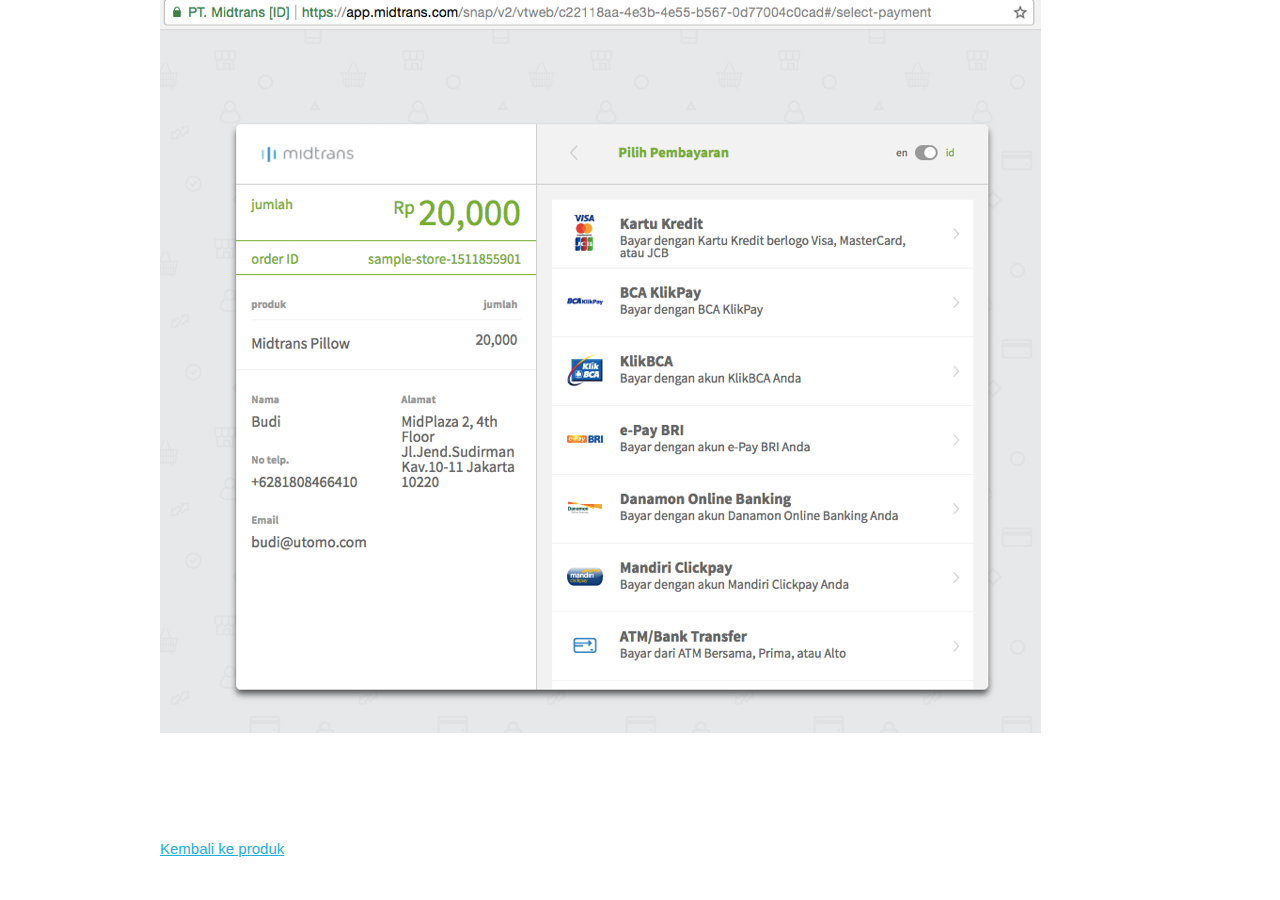
<file: snap-midtrans.html>
<!DOCTYPE html>
<html>
<head>
	<title>Snap Midtrans</title>
	<meta name="viewport" content="width=device-width, initial-scale=1">
	<link rel="stylesheet" type="text/css" href="css/normalize.css">
	<link rel="stylesheet" type="text/css" href="css/skeleton.css">
  	<link rel="stylesheet" type="text/css" href="css/style.css">
	
	<link rel="stylesheet" href="https://use.fontawesome.com/releases/v5.4.1/css/all.css" integrity="sha384-5sAR7xN1Nv6T6+dT2mhtzEpVJvfS3NScPQTrOxhwjIuvcA67KV2R5Jz6kr4abQsz" crossorigin="anonymous">

	<script src="https://cdnjs.cloudflare.com/ajax/libs/jquery/3.1.1/jquery.min.js"></script>

	<style>
		@media(max-width: 550px){
			.container img{
				width: 100%;
			}
		}
	</style>
</head>
<body>
	<div class="container">
		<img src="images/snap-midtrans.png">
		<p><br><br><br></p>
		<a href="index.html">Kembali ke produk</a>
	</div>
</body>
</html>
</file>
<file: css/skeleton.css>
/*
* Skeleton V2.0.4
* Copyright 2014, Dave Gamache
* www.getskeleton.com
* Free to use under the MIT license.
* http://www.opensource.org/licenses/mit-license.php
* 12/29/2014
*/


/* Table of contents
––––––––––––––––––––––––––––––––––––––––––––––––––
- Grid
- Base Styles
- Typography
- Links
- Buttons
- Forms
- Lists
- Code
- Tables
- Spacing
- Utilities
- Clearing
- Media Queries
*/


/* Grid
–––––––––––––––––––––––––––––––––––––––––––––––––– */
.container {
  position: relative;
  width: 100%;
  max-width: 960px;
  margin: 0 auto;
  padding: 0 20px;
  box-sizing: border-box; }
.column,
.columns {
  width: 100%;
  float: left;
  box-sizing: border-box; }

/* For devices larger than 400px */
@media (min-width: 400px) {
  .container {
    width: 85%;
    padding: 0; }
}

/* For devices larger than 550px */
@media (min-width: 550px) {
  .container {
    width: 80%; }
  .column,
  .columns {
    margin-left: 4%; }
  .column:first-child,
  .columns:first-child {
    margin-left: 0; }

  .one.column,
  .one.columns                    { width: 4.66666666667%; }
  .two.columns                    { width: 13.3333333333%; }
  .three.columns                  { width: 22%;            }
  .four.columns                   { width: 30.6666666667%; }
  .five.columns                   { width: 39.3333333333%; }
  .six.columns                    { width: 48%;            }
  .seven.columns                  { width: 56.6666666667%; }
  .eight.columns                  { width: 65.3333333333%; }
  .nine.columns                   { width: 74.0%;          }
  .ten.columns                    { width: 82.6666666667%; }
  .eleven.columns                 { width: 91.3333333333%; }
  .twelve.columns                 { width: 100%; margin-left: 0; }

  .one-third.column               { width: 30.6666666667%; }
  .two-thirds.column              { width: 65.3333333333%; }

  .one-half.column                { width: 48%; }

  /* Offsets */
  .offset-by-one.column,
  .offset-by-one.columns          { margin-left: 8.66666666667%; }
  .offset-by-two.column,
  .offset-by-two.columns          { margin-left: 17.3333333333%; }
  .offset-by-three.column,
  .offset-by-three.columns        { margin-left: 26%;            }
  .offset-by-four.column,
  .offset-by-four.columns         { margin-left: 34.6666666667%; }
  .offset-by-five.column,
  .offset-by-five.columns         { margin-left: 43.3333333333%; }
  .offset-by-six.column,
  .offset-by-six.columns          { margin-left: 52%;            }
  .offset-by-seven.column,
  .offset-by-seven.columns        { margin-left: 60.6666666667%; }
  .offset-by-eight.column,
  .offset-by-eight.columns        { margin-left: 69.3333333333%; }
  .offset-by-nine.column,
  .offset-by-nine.columns         { margin-left: 78.0%;          }
  .offset-by-ten.column,
  .offset-by-ten.columns          { margin-left: 86.6666666667%; }
  .offset-by-eleven.column,
  .offset-by-eleven.columns       { margin-left: 95.3333333333%; }

  .offset-by-one-third.column,
  .offset-by-one-third.columns    { margin-left: 34.6666666667%; }
  .offset-by-two-thirds.column,
  .offset-by-two-thirds.columns   { margin-left: 69.3333333333%; }

  .offset-by-one-half.column,
  .offset-by-one-half.columns     { margin-left: 52%; }

}


/* Base Styles
–––––––––––––––––––––––––––––––––––––––––––––––––– */
/* NOTE
html is set to 62.5% so that all the REM measurements throughout Skeleton
are based on 10px sizing. So basically 1.5rem = 15px :) */
html {
  font-size: 62.5%; }
body {
  font-size: 1.5em; /* currently ems cause chrome bug misinterpreting rems on body element */
  font-family: 'futura-pt',sans-serif;
  line-height: 1.6;
  color: #222; }

/* Typography
–––––––––––––––––––––––––––––––––––––––––––––––––– */
h1, h2, h3, h4, h5, h6 {
  margin-top: 0;
  margin-bottom: 2rem;
  font-weight: 300; }
h1 { font-size: 4.0rem; line-height: 1.2;  letter-spacing: -.1rem;}
h2 { font-size: 3.6rem; line-height: 1.25; letter-spacing: -.1rem; }
h3 { font-size: 3.0rem; line-height: 1.3;  letter-spacing: -.1rem; }
h4 { font-size: 2.4rem; line-height: 1.35; letter-spacing: -.08rem; }
h5 { font-size: 1.8rem; line-height: 1.5;  letter-spacing: -.05rem; }
h6 { font-size: 1.5rem; line-height: 1.6;  letter-spacing: 0; }

/* Larger than phablet */
@media (min-width: 550px) {
  h1 { font-size: 5.0rem; }
  h2 { font-size: 4.2rem; }
  h3 { font-size: 3.6rem; }
  h4 { font-size: 3.0rem; }
  h5 { font-size: 2.4rem; }
  h6 { font-size: 1.5rem; }
}

p {
  margin-top: 0; }


/* Links
–––––––––––––––––––––––––––––––––––––––––––––––––– */
a {
  color: #1EAEDB; }
a:hover {
  color: #0FA0CE; }


/* Buttons
–––––––––––––––––––––––––––––––––––––––––––––––––– */
.button,
button,
input[type="submit"],
input[type="reset"],
input[type="button"] {
  display: inline-block;
  height: 38px;
  padding: 0 30px;
  color: #555;
  text-align: center;
  font-size: 11px;
  font-weight: 600;
  line-height: 38px;
  letter-spacing: .1rem;
  text-transform: uppercase;
  text-decoration: none;
  white-space: nowrap;
  background-color: transparent;
  border-radius: 4px;
  border: 1px solid #bbb;
  cursor: pointer;
  box-sizing: border-box; }
.button:hover,
button:hover,
input[type="submit"]:hover,
input[type="reset"]:hover,
input[type="button"]:hover,
.button:focus,
button:focus,
input[type="submit"]:focus,
input[type="reset"]:focus,
input[type="button"]:focus {
  color: #333;
  border-color: #888;
  outline: 0; }
.button.button-primary,
button.button-primary,
input[type="submit"].button-primary,
input[type="reset"].button-primary,
input[type="button"].button-primary {
  color: #FFF;
  background-color: #33C3F0;
  border-color: #33C3F0; }
.button.button-primary:hover,
button.button-primary:hover,
input[type="submit"].button-primary:hover,
input[type="reset"].button-primary:hover,
input[type="button"].button-primary:hover,
.button.button-primary:focus,
button.button-primary:focus,
input[type="submit"].button-primary:focus,
input[type="reset"].button-primary:focus,
input[type="button"].button-primary:focus {
  color: #FFF;
  background-color: #1EAEDB;
  border-color: #1EAEDB; }


/* Forms
–––––––––––––––––––––––––––––––––––––––––––––––––– */
input[type="email"],
input[type="number"],
input[type="search"],
input[type="text"],
input[type="tel"],
input[type="url"],
input[type="password"],
textarea,
select {
  height: 38px;
  padding: 6px 10px; /* The 6px vertically centers text on FF, ignored by Webkit */
  background-color: #fff;
  border: 1px solid #D1D1D1;
  border-radius: 4px;
  box-shadow: none;
  box-sizing: border-box; }
/* Removes awkward default styles on some inputs for iOS */
input[type="email"],
input[type="number"],
input[type="search"],
input[type="text"],
input[type="tel"],
input[type="url"],
input[type="password"],
textarea {
  -webkit-appearance: none;
     -moz-appearance: none;
          appearance: none; }
textarea {
  min-height: 65px;
  padding-top: 6px;
  padding-bottom: 6px; }
input[type="email"]:focus,
input[type="number"]:focus,
input[type="search"]:focus,
input[type="text"]:focus,
input[type="tel"]:focus,
input[type="url"]:focus,
input[type="password"]:focus,
textarea:focus,
select:focus {
  border: 1px solid #33C3F0;
  outline: 0; }
label,
legend {
  display: block;
  margin-bottom: .5rem;
  font-weight: 600; }
fieldset {
  padding: 0;
  border-width: 0; }
input[type="checkbox"],
input[type="radio"] {
  display: inline; }
label > .label-body {
  display: inline-block;
  margin-left: .5rem;
  font-weight: normal; }


/* Lists
–––––––––––––––––––––––––––––––––––––––––––––––––– */
ul {
  list-style: circle inside; }
ol {
  list-style: decimal inside; }
ol, ul {
  padding-left: 0;
  margin-top: 0; }
ul ul,
ul ol,
ol ol,
ol ul {
  margin: 1.5rem 0 1.5rem 3rem;
  font-size: 90%; }
li {
  margin-bottom: 1rem; }


/* Code
–––––––––––––––––––––––––––––––––––––––––––––––––– */
code {
  padding: .2rem .5rem;
  margin: 0 .2rem;
  font-size: 90%;
  white-space: nowrap;
  background: #F1F1F1;
  border: 1px solid #E1E1E1;
  border-radius: 4px; }
pre > code {
  display: block;
  padding: 1rem 1.5rem;
  white-space: pre; }


/* Tables
–––––––––––––––––––––––––––––––––––––––––––––––––– */
th,
td {
  padding: 12px 15px;
  text-align: left;
  border-bottom: 1px solid #E1E1E1; }
th:first-child,
td:first-child {
  padding-left: 0; }
th:last-child,
td:last-child {
  padding-right: 0; }


/* Spacing
–––––––––––––––––––––––––––––––––––––––––––––––––– */
button,
.button {
  margin-bottom: 1rem; }
input,
textarea,
select,
fieldset {
  margin-bottom: 1.5rem; }
pre,
blockquote,
dl,
figure,
table,
p,
ul,
ol,
form {
  margin-bottom: 2.5rem; }


/* Utilities
–––––––––––––––––––––––––––––––––––––––––––––––––– */
.u-full-width {
  width: 100%;
  box-sizing: border-box; }
.u-max-full-width {
  max-width: 100%;
  box-sizing: border-box; }
.u-pull-right {
  float: right; }
.u-pull-left {
  float: left; }


/* Misc
–––––––––––––––––––––––––––––––––––––––––––––––––– */
hr {
  margin-top: 3rem;
  margin-bottom: 3.5rem;
  border-width: 0;
  border-top: 1px solid #E1E1E1; }


/* Clearing
–––––––––––––––––––––––––––––––––––––––––––––––––– */

/* Self Clearing Goodness */
.container:after,
.row:after,
.u-cf {
  content: "";
  display: table;
  clear: both; }


/* Media Queries
–––––––––––––––––––––––––––––––––––––––––––––––––– */
/*
Note: The best way to structure the use of media queries is to create the queries
near the relevant code. For example, if you wanted to change the styles for buttons
on small devices, paste the mobile query code up in the buttons section and style it
there.
*/


/* Larger than mobile */
@media (min-width: 400px) {}

/* Larger than phablet (also point when grid becomes active) */
@media (min-width: 550px) {}

/* Larger than tablet */
@media (min-width: 750px) {}

/* Larger than desktop */
@media (min-width: 1000px) {}

/* Larger than Desktop HD */
@media (min-width: 1200px) {}
</file>
<file: css/style.css>
/* New header
–––––––––––––––––––––––––––––––––––––––––––––––––– */
header{
  background-color: #ffffff;
  color: #000000;
}
.menu-nav{
  float: left;
  margin-top: 15px;
  margin-bottom: 5px;
}
.menu-nav ul{
  margin-bottom: 0;
}
.menu-nav li{
  list-style-type: none;
  float: left;
  margin-left: 20px;
  font-size: 18px;
}
.menu-nav img{
  width: 100%;
}
.menu-nav .center{
  padding-left: 7px;
}
.menu{
    display: none;
}
.mobile-nav{
  display: none;
}
.right{
  float: right;
}
.centered{
    text-align: center;
}
.shipping{
  display: block;
  background-color: #FFE93F;
  height: 40px;
}
.shipping img{
  float: right;
  margin-right: -5px;
  padding: 9px 0;
  width: 40px;
}
.shipping p{
  color: #124F99;
  font-size: 18px;
  font-weight: 500;
  padding: 6px 0;
    margin-left: 32px;
}
.shipping2{
  display: none;
}
/* Accordion payment method
–––––––––––––––––––––––––––––––––––––––––––––––––– */
ul .inner{
    padding-left: 1em;
    overflow: hidden;
    display: none;
}
ul .inner.show{
    border: 1px solid #DDE0E7;
    margin: 0;
    padding: 15px;
    /*display: block;*/
}
ul.accordion2 li {
  margin: 0.5em 0;
}
ul.accordion2 li a.toggle {
  display: block;
  background: white;
  color: #000;
  font-weight: bold;
  padding: 0.75em;
  border: 1px solid #DDE0E7;
  border-radius: 0.15em;
  transition: background 0.3s ease;
  text-decoration: none;
}
ul.accordion2 li a.toggle:hover {
  background: #eee;
}
ul.accordion2 li a.toggle::before {
	content: '';
	vertical-align: middle;
	display: inline-block;
	width: 1.3rem;
	height: 1.3rem;
	border-radius: 50%;
	background-color: #B1B5BE;
	margin-right: .95rem;
}

ul.accordion2 li a.active.toggle::before {
	background-color: #EB7955;
}

/* dashboard style
https://codepen.io/wideckop/pen/ZOgOPq
–––––––––––––––––––––––––––––––––––––––––––––––––– */
/* Layout */
em {
   font-style: normal;
}
img.gordi-logo{
  height: auto;
  width: 80%;
  margin-bottom: 0;
  position: relative;
  left: 10%;
}
h5.t-name{
  color: #4A4A4A;
}
button.button-plan{
  background-color: #FFD640;
  border-radius: 4px;

}
#dashboard{
  margin: 25px 70px;
  width: 100%;
}
#not-paid li{
    width: 100%;
    height: 220px;
    border: 1px solid #F1F1F1;  
    border-radius: 15px;  
    background-color: #FFFFFF;
    float: left;
    text-align: center;
    list-style-type: none;
    margin-bottom: 20px;
}
#not-paid img{
    width: 64px;
    height: 64px;
    margin: 20px 0;
}
#not-paid p{
  margin: 0;
  color: #4A4A4A;
  font-size: 12px;
  line-height: 16px;
  padding: 0 40px;
}
#paid h4{
  color: #124F99;
  font-family: 'futura-pt';
  font-size: 18px;
  font-weight: bold;
  line-height: 25px;
  margin-top: 15px;
}
#paid li{
  height: 350px;  
  width: 100%; 
  border: 1px solid #F1F1F1;  
  border-radius: 15px;  
  background-color: #FFFFFF;
  float: left;
  text-align: center;
  list-style-type: none;
  margin-top: 20px;
}
#paid .prf{
    height: 260px;
}
#paid:after{
  display: block;
  content: "";
  clear: both;
}

#paid li.shipping{
	height: auto;
}

.footer {
    position: relative;
    top: 360px;
    width: 15em;
    color: #F1F1F1;
    text-align: center;
}

.not-subs{
  padding: 30%;
  color: #4E4E4E;
  text-align: center;
}
.not-subs label{
  font-size: 24px;
}
.not-subs a button{
  width: 50%;
}

.s-layout {
   display: flex;
   width: 100%;
   min-height: 100vh;
}

.s-layout__content {
   display: flex;
   flex: 1;
}

/* Sidebar */
.s-sidebar__trigger {
   z-index: 2;
   position: fixed;
   top: 0;
   left: 0;
   width: 100%;
   height: 60px;
   background: #124F99;
}

.s-sidebar__trigger ul{
    float: right;
    margin-right: 20px;
}

.s-sidebar__trigger li{
    float: left;
    list-style-type: none;
    margin-left: 35px;
    margin-top: 20px;
    color: #fff;
}

.s-sidebar__trigger li a{
    color: #fff;
}

.s-sidebar__trigger li img{
    position: relative;
    width: 26px;
    left: 0;
    top: -3px;
}

.s-sidebar__trigger > i {
   display: inline-block;
   margin: 1em 0 0 1.5em;
   color: #F1F1F1;
}

.fa-lg{
   font-size: 24px !important;
}

.s-sidebar__nav {
   position: fixed;
   top: 0;
   left: -15em;
   overflow: hidden;
   transition: all .3s ease-in;
   width: 15em;
   height: 100%;
   background: #124F99;
   color: rgba(255, 255, 255, 0.7);
}

.s-sidebar__nav:hover,
.s-sidebar__nav:focus,
.s-sidebar__trigger:focus + .s-sidebar__nav,
.s-sidebar__trigger:hover + .s-sidebar__nav {
   
}

.s-sidebar__nav ul {
   position: absolute;
   top: 4em;
   left: 0;
   margin: 0;
   padding: 0;
   width: 15em;
}

.s-sidebar__nav ul li {
   width: 100%;
    list-style-type: none;
    margin-bottom: 5px;
}

.s-sidebar__nav ul li a{
    color: #F1F1F1;
}

.s-sidebar__nav ul li em:hover{
    color: #EB7955;
}

.s-sidebar__nav-link {
   position: relative;
   display: inline-block;
   width: 100%;
   height: 3em;
}

.s-sidebar__nav-link em {
   position: absolute;
   top: 50%;
   left: 4em;
   transform: translateY(-50%);
}

.s-sidebar__nav-link > i {
   position: absolute;
   top: 0;
   left: 0;
   display: inline-block;
   width: 4em;
   height: 3em;
}

.s-sidebar__nav-link > i::before {
   position: absolute;
   top: 50%;
   left: 50%;
   transform: translate(-50%, -50%);
}

.s-sidebar__nav-link > i > img {
    width: 18px;
    height: auto;
    margin-top: 15px;
    margin-left: 22px;
}

img.side_icon{
  width: auto;
  height: auto;
  object-fit: none;
  margin-bottom: 0;
  padding-top: 10px;
  padding-left: 20px;
}

/* Mobile First */
@media (min-width: 42em) {
   .s-layout__content {
      margin-left: 4em;
   }
   
   /* Sidebar */
   .s-sidebar__trigger {
      width: 4em;
   }
   
   .s-sidebar__nav {
      width: 4em;
      left: 0;
   }
   
   .s-sidebar__nav:hover,
   .s-sidebar__nav:focus,
   .s-sidebar__trigger:hover + .s-sidebar__nav,
   .s-sidebar__trigger:focus + .s-sidebar__nav {
      width: 15em;
   }

}

@media (min-width: 68em) {
   .s-layout__content {
      margin-left: 15em;
   }
   
   /* Sidebar */
   .s-sidebar__trigger {
      display: none
   }
   
   .s-sidebar__nav {
      width: 15em;
   }
   
   .s-sidebar__nav ul {
      top: 1.3em;
   }
    
}

/* pop up dashboard style
https://codepen.io/pedrobenoit91/pen/aJGzYg
–––––––––––––––––––––––––––––––––––––––––––––––––– */

#overlay {
    position: fixed;
    top: 0;
    left: 0;
    width: 100%;
    height: 100%;
    background-color: #000;
    filter:alpha(opacity=70);
    -moz-opacity:0.7;
    -khtml-opacity: 0.7;
    opacity: 0.7;
    z-index: 100;
    display: none;
}
.cnt223 a{
    text-decoration: none;
}
.popup{
    width: 100%;
    margin: 0 auto;
    display: none;
    position: fixed;
    z-index: 101;
}
.cnt223{
    min-width: 340px;
    width: 440px;
    min-height: 150px;
    margin: 100px auto;
    background: #f3f3f3;
    position: relative;
    z-index: 103;
    padding: 15px 35px;
    border-radius: 3px;
    box-shadow: 0 2px 5px #000;
}
.cnt223 h1{
    font-family: Arkhip;
    font-size: 22px;
    color: #124F99;
    text-transform: uppercase;
    margin: 20px 10px;
}
.cnt223 p{
    clear: both;
    color: #4A4A4A;
    text-align: center;
    font-size: 14px;
    margin: 20px 30px;
}
.cnt223 p a{
    color: #d91900;
    font-weight: bold;
}
.cnt223 .x{
    float: right;
    height: 35px;
    left: 22px;
    position: relative;
    top: -25px;
    width: 34px;
}
.cnt223 .x:hover{
    cursor: pointer;
}

/* modal update cc style

–––––––––––––––––––––––––––––––––––––––––––––––––– */

.modal {
  position: fixed;
  left: 0;
  top: 0;
  right: 0;
  bottom: 0;
  background-color: rgba(0, 0, 0, 0.65);
  visibility: hidden;
  backface-visibility: hidden;
  opacity: 0;
  transition: opacity .15s ease-in-out;
}
.modal.modal-open {
  visibility: visible;
  backface-visibility: visible;
  opacity: 1;
  z-index: 1;
}
.modal .modal-inner {
  position: relative;
  height: 100%;
  display: flex;
  flex-direction: column;
  justify-content: center;
  align-items: center;
}
.modal .modal-inner .modal-content {
  background-color: white;
  width: 410px;
  padding: 32px;
  position: relative;
  margin: 2em;
  border-radius: 15px;
  box-shadow: 0px 0px 10px 0px rgba(0, 0, 0, 0.35);
}
.modal .modal-inner .modal-content.fcCC{
  width: 310px;
}
.modal .modal-inner .modal-content.fcPlan{
  width: 360px;
}
.modal .modal-inner .modal-content.fcCC .modal-content-inner input.cc-input{
  width: 80%;
  margin: 0;
}
.modal .modal-inner .modal-content.fcCC .modal-content-inner img.cc-icon{
  position: absolute;
  top: 73px;
  right: 30px;
}
.modal .modal-inner .modal-content .modal-close-icon {
  position: absolute;
  right: 1.5em;
}
.modal .modal-inner .modal-content .modal-content-inner h1, .modal .modal-inner .modal-content .modal-content-inner h2, .modal .modal-inner .modal-content .modal-content-inner h3, .modal .modal-inner .modal-content .modal-content-inner h4, .modal .modal-inner .modal-content .modal-content-inner h5, .modal .modal-inner .modal-content .modal-content-inner h6 {
  margin-bottom: 0.25em;
}
.modal .modal-inner .modal-content .modal-content-inner h3{
  color: #124F99;
  font-family: Arkhip;
  font-size: 18px;
  line-height: 20px;
  font-weight: bold;
  letter-spacing: 1px;
  text-transform: uppercase;
  text-align: center;
}
.modal .modal-inner .modal-content .modal-content-inner p {
  margin-bottom: 1em;
  margin-left: 7px;
  font-size: 12px;
  font-weight: bold;
}
.modal .modal-inner .modal-content .modal-content-inner p.isPrice{
  font-size: 16px;
  font-weight: bold;
  line-height: 19px;
  margin-left: 0;
}
.modal .modal-inner .modal-content .modal-content-inner p.nextCharge{
  color: #4A4A4A;
  font-weight: normal;
  margin-left: 0;
  margin-top: 24px;
  text-align: center;
}
.modal .modal-inner .modal-content .modal-content-inner ul.current-plan{
  background-color: #FAFAFA;
  border: 1px solid #EEEEEE;
  border-radius: 4px;
  margin-bottom: 0;
  width: 99%;
}
.modal .modal-inner .modal-content .modal-content-inner ul.current-plan:after{
  display: block;
  content: "";
  clear: both;
}
.modal .modal-inner .modal-content .modal-content-inner ul.current-plan img{
  width: 100%;
  height: auto;
  object-fit: cover;
}
.modal .modal-inner .modal-content .modal-content-inner ul.current-plan li:nth-child(1){
  width: 80px;
  height: 78px;
  margin-right: 15px;
}
.modal .modal-inner .modal-content .modal-content-inner ul.current-plan h4{
  color: #4A4A4A;
  font-size: 16px;
  font-weight: bold;
  line-height: 16px;
  letter-spacing: normal;
  margin-top: 20px;
}
.modal .modal-inner .modal-content .modal-content-inner ul.current-plan p{
  font-size: 12px;
  font-weight: normal;
  margin-left: 0;
}
.modal .modal-inner .modal-content .modal-content-inner li{
  list-style-type: none;
  float: left;
  margin-bottom: 0;
}
.modal .modal-inner .modal-content .modal-content-inner .e-adr input[type=text]{
    width: 100%;    
}
.modal .modal-inner .modal-content .modal-content-inner select{
  width: 100%;
  margin-bottom: 0;
}
.modal .modal-inner .modal-content.fcCC .modal-content-inner select{
  width: 49%;
}
.modal .modal-inner .modal-content .modal-content-inner label{
  color: #4A4A4A;
  font-size: 14px;
  font-weight: 500;
  line-height: 16px;
  padding: 0;
  margin-bottom: 8px;
  margin-top: 16px;
  margin-left: 0;
  margin-right: 0;
}
.modal .modal-inner .modal-content .modal-content-inner img{
  width: 60px;
  height: 38px;
  margin-bottom: 0;
  border: 0;
  border-style: none;
}
.modal .modal-inner .modal-content .modal-content-inner button{
  width: 100%;
}
.modal .modal-inner .modal-content.fcCC .modal-content-inner button{
  width: 49%;
  margin-top: 30px;
  margin-left: 0;
}
.modal .modal-inner .modal-content .modal-buttons-seperator {
  margin: 1.5em 0;
  margin-top: 0;
}
.modal .modal-inner .modal-content .modal-buttons {
  display: block;
}
.modal .modal-inner .modal-content .modal-buttons button {
  margin-left: 10px;
}
.modal .modal-inner .modal-content .modal-buttons button:first-child {
  margin-left: 8px;
}
.modal .modal-inner .modal-content.fcCC .modal-buttons button:first-child{
  margin-left: 0;
}
.postcd{
  width: 48% !important;
  margin-bottom: 20px !important;
}
.modal-content-inner .column{
  margin-left: 0;
}
input.ccv{
  margin: 0;
}
.card_class{
  width: 66% !important;
}
.card_class input[type=text]{
   width: 90%;
}
a.inClose{
  position: absolute;
  display: block;
  cursor: pointer;
  top: 10px;
  right: 16px;
}
a.inClose i{
  color: #4A4A4A;
  font-size: 18px;
}
.modal2 {
  position: fixed;
  left: 0;
  top: 0;
  right: 0;
  bottom: 0;
  background-color: rgba(0, 0, 0, 0.65);
  visibility: hidden;
  backface-visibility: hidden;
  opacity: 0;
  transition: opacity .15s ease-in-out;
}
.modal2.modal-open {
  visibility: visible;
  backface-visibility: visible;
  opacity: 1;
  z-index: 1;
}
.modal2 .modal-inner {
  position: relative;
  height: 100%;
  display: flex;
  flex-direction: column;
  justify-content: center;
  align-items: center;
}
.modal2 .modal-inner .modal-content {
  background-color: white;
  width: 316px;
  padding: 20px 26px;
  position: relative;
  margin: 2em;
  box-shadow: 0px 0px 10px 0px rgba(0, 0, 0, 0.35);
  border-radius: 15px;
  text-align: center;
}
.modal2 h3{
  color: #124F99;
  font-size: 18px;
  font-weight: bold;
}
.modal2 p{
  color: #4E4E4E;
  font-size: 14px;
}
.modal3 {
  position: fixed;
  left: 0;
  top: 0;
  right: 0;
  bottom: 0;
  background-color: rgba(0, 0, 0, 0.65);
  visibility: hidden;
  backface-visibility: hidden;
  opacity: 0;
  transition: opacity .15s ease-in-out;
}
.modal3.modal-open {
  visibility: visible;
  backface-visibility: visible;
  opacity: 1;
  z-index: 1;
}
.modal3 .modal-inner {
  position: relative;
  height: 100%;
  display: flex;
  flex-direction: column;
  justify-content: center;
  align-items: center;
}
.modal3 .modal-inner .modal-content {
  background-color: white;
  width: 316px;
  padding: 20px 26px;
  position: relative;
  margin: 2em;
  box-shadow: 0px 0px 10px 0px rgba(0, 0, 0, 0.35);
  border-radius: 15px;
  text-align: center;
}
.modal3 h3{
  color: #124F99;
  font-size: 18px;
  font-weight: bold;
}
.modal3 p{
  color: #4E4E4E;
  font-size: 14px;
}
.modal4 {
  position: fixed;
  left: 0;
  top: 0;
  right: 0;
  bottom: 0;
  background-color: rgba(0, 0, 0, 0.65);
  visibility: hidden;
  backface-visibility: hidden;
  opacity: 0;
  transition: opacity .15s ease-in-out;
}
.modal4.modal-open {
  visibility: visible;
  backface-visibility: visible;
  opacity: 1;
  z-index: 1;
}
.modal4 .modal-inner {
  position: relative;
  height: 100%;
  display: flex;
  flex-direction: column;
  justify-content: center;
  align-items: center;
}
.modal4 .modal-inner .modal-content {
  background-color: white;
  width: 316px;
  padding: 20px 26px;
  position: relative;
  margin: 2em;
  box-shadow: 0px 0px 10px 0px rgba(0, 0, 0, 0.35);
  border-radius: 15px;
}
.modal4 .modal-inner .modal-content .modal-content-inner .e-adr input[type=text]{
    width: 100%;
    margin: 0;    
}
.modal4 h3{
  color: #124F99;
  font-size: 18px;
  font-weight: bold;
}
.modal4 p{
  color: #4E4E4E;
  font-size: 14px;
}
select.slc_class{
  width: 100%;
}
.ctr_class label,
.ctr_class select{
  margin-left: 13px !important;
}
/*new dashboard style*/
h6.mplans{
  color: #124F99;
  font-family: 'futura-pt';
  font-size: 18px;
  font-weight: bold;
  line-height: 25px;
}
.up-plans label{
  background-color: #124f99;
  border-radius: 4px 4px 0 0;
  font-size: 12px;
  color: #f0f0f0;
  letter-spacing: 1px;
  margin: 0;
  padding: 13px;
  text-align: center;
}
.up-plans label{
  margin-bottom: 0;
}
.new-cols{
  border-left: 1px solid #eeeeee;
  border-right: 1px solid #eeeeee;
  border-bottom: 1px solid #eeeeee;
  border-radius: 0 0 4px 4px;
  background-color: #fafafa;
}
.new-cols .center-plans{
  padding: 16px;
  border-bottom: 1px solid #9b9b9b;
}
.new-cols .center-plans img{
  width: 100%;
  height: auto;
}
.new-cols .center-plans h6{
  color: #4a4a4a;
  font-size: 14px;
  font-weight: bold;
  line-height: 19px;
  margin-top: 15px;
  margin-bottom: 0;
  text-transform: uppercase;
}
.new-cols .center-plans p{
  color: #4a4a4a;
  font-size: 14px;
  padding: 0;
  margin: 0;
}
.new-cols .bottom-plans{
  padding: 16px;
}
.new-cols .bottom-plans label.stats-plans{
  width: 63px;
  color: #fff;
  background-color: #017f7c;
  border: 0;
  border-radius: 4px;
  font-size: 10px;
  letter-spacing: 0.5px;
  margin: 10px 0;
  padding: 2px 16px;
  text-align: center;
}
.new-cols .bottom-plans p{
  padding: 0;
  font-size: 14px;
  margin-bottom: 16px;
}
.new-cols button{
  width: 100%;
  background-color: #f0f0f0;
  color: #000000;
  font-size: 12px;
  font-weight: bold;
  margin-top: 15px;
  padding: 0;
  text-transform: none;
}
.new-cols button.inactive{
  background-color: #f0f0f0;
  border: 0;
  opacity: 0.5;
}
.new-cols button.inactive:hover{
  background-color: #f0f0f0;
  color: #454545;
}

@media only screen and (max-width: 767px) {
  /*dashboard*/
  #dashboard{
    margin: 20px;
  }
  h5.t-name{
    font-size: 22px;
    margin-top: 55px;
    text-align: center;
  }
  #dashboard h6{
    font-size: 16px;
    letter-spacing: 1.2px;
  }
  #paid li{
    height: auto;
    padding-bottom: 20px;
  }
  #paid button{
    line-height: 15px;
  }
  #paid p{
    font-size: 14px;
    line-height: 18px;
  }
  #paid a{
    letter-spacing: 1.5px;
  }
  #paid  li.shipping{
    height: auto;
  }
  .not-subs{
    padding: 0;
  }
  .not-subs label{
    font-size: 18px;
  }
  .not-subs a button{
    width: 100%;
    padding: 0 10px;
  }
  .cnt223{
    min-width: 0;
    min-height: 0;
    width: 70%;
  }
  .cnt223 h1{
    font-size: 16px;
    line-height:22px;
    letter-spacing: 0.5px;
    margin: 0;
  }
  .cnt223 p{
    margin: 20px 0;
    text-align: justify;
  }
  .modal.modal-open{
    z-index: 2;
  }
  .modal .modal-inner,
  .modal2 .modal-inner,
  .modal3 .modal-inner,
  .modal4 .modal-inner{
    height: 80%;
    margin-top: 25%;
  }
  .modal .modal-inner{
    height: 589px;
    margin: 0 auto;
  }
  .modal-content,
  .modal-content,
  .modal-content{
    width: 260px !important;
  }
  .modal .modal-inner .modal-content.fcPlan{
    padding: 16px;
    margin: 0;
  }
  .modal .modal-inner .modal-content.fcCC{
    padding: 16px;
  }
  .modal .modal-inner .modal-content.fcCC .modal-content-inner input.cc-input{
    width: 78%;
  }
  .modal .modal-inner .modal-content.fcCC .modal-content-inner img.cc-icon{
    top: 57px;
    right: 12px;
  }
  .modal .modal-inner .modal-content.fcPlan .modal-content-inner img{
    width: 78px !important;
  }
  .modal .modal-inner .modal-content .modal-content-inner{
    padding-right: 0;
  }
  .modal .modal-inner .modal-content .modal-buttons{
    margin-top: 20px;
  }
  .modal .modal-inner .modal-content.fcCC .modal-buttons{
    margin-top: 0;
  }
  .modal .modal-inner .modal-content.fcCC .modal-buttons button{
   width: 48%;
  }
  .modal .modal-inner .modal-content .modal-content-inner img{
    position: absolute;
  }
  .modal4 .one-half.column{
    width: 48%;
  }
  .s-sidebar__trigger img{
    position: relative;
    left: 15px;
    top: 10px;
    width: 11%;
    height: auto;
  }
  .s-sidebar__nav img{
    display: none;
  }
  .footer{
    position: absolute;      
  }
  .card_class{
      width: 80%;
  }
  .icon_class{
      width: 20%;
  }
  input.ccv{
    width: 48% !important;
    margin: 0;
  }
  .ctr_class label,
  .ctr_class select{
    margin-left: 10px !important;
  }
}

@media only screen and (min-width: 768px) and (max-width: 1024px) {
  img.gordi-logo{
    visibility: hidden;
  }
  #paid label.more-days{
    height:auto;
    font-size: 18px;
  }
  #dashboard{
    margin: 6px 20px;
  }
  #paid button{
    font-size: 10px;
    margin: 20px 10px;
    line-height: 15px;
  }
  .modal .modal-inner{
    margin-top: -25%;
  }
}

.accordion2 .inner input{
  margin: 0;
  width: 100%;
}
.accordion2 .inner input:focus{
  border-color: #124F99;
}
.accordion2 .inner label{
  margin: 10px 0;
  padding: 0;
}

/*dashboard referral style*/
#paid .aRefferal{
  margin-top: 30px;
}
.aRefferal ul:after{
  display: block;
  content: "";
  clear: both;
}
li.referral{
  height: 422px !important;
  margin-top: 0 !important;
}
li.referral img{
  height: 75px !important;
  width: 113px !important;
  margin: 20px auto;
  object-fit: cover;
  text-align: center;
}
li.referral h6{
  margin-bottom: 5px;
}
li.referral span{
  color: #124F99;
  font-size: 12px;
  font-weight: bold;
  margin-bottom: 20px;
  padding: 0;
}
li.referral input[type="text"]{
  margin-top: 10px;
  margin-bottom: 10px;
  margin-left: 10px;
  width: 100%;
}
li.referral p{
  margin-bottom: 0;
}
li.referral button{
  margin: 10px 0 0 0 !important;
  background-color: #FFD640;
  border: 0;
}
#paid button.cpy-link{
  width: 95%;
  margin: 10px;
  background-color: #EEEEEE;
  color: #4A4A4A;
}
#paid button.cpy-link:hover{
  color: #4A4A4A;
  background-color: #E4E4E4;
}
@media(max-width: 550px){
  li.referral{
    height: auto !important;
  }
  li.referral input[type="text"]{
    margin: 0;
  }
  .notif_track{
    top: unset;
    bottom: 0 !important;
  }
}

/* new checkout style
–––––––––––––––––––––––––––––––––––––––––––––––––– */
.co-wrapper{
  background-color: #F5F5F5;
}
.co-wrapper h6{
  color: #EB7955;
  font-family: 'Raleway';
  font-size: 14px;
  font-weight: bold;
  letter-spacing: 1px;
  line-height: 16px;
  text-transform: uppercase;
}
.up-section{
  padding: 30px 0;
  text-align: center;
}
.up-section img{
  width: 168px;
  height: 35px;
  object-fit: cover;
}
.up-section h5{
  color: #124F99;
  font-family: Arkhip;
  font-size: 24px;
  line-height: 28px;
  margin: 30px 0;
  text-align: left;
  text-transform: uppercase;
}
.left-side{
  width: 56.6666666667%;
  float: left;
}
.right-side{
  width: 40%;
  float: right;
  margin-top: 35px;
}
.forAccount p{
  color: #4A4A4A;
  font-family: 'Raleway';
  font-size: 14px;
  line-height: 16px;
  margin-bottom: 0;
  text-align: right;
}
.forInfor h6{
  margin-top: 60px;
}
.forInfor span{
  color: #4A4A4A;
  font-size: 14px;
  margin-left: 10px;
  position: relative;
  top: -2px;
}
.forPayment h6{
  margin-top: 60px;
}
.forPayment div{
  background-color: #FFFFFF;
  border-radius: 3px;
  box-shadow: 0 2px 0 rgba(0,0,0,0.1);
  margin-bottom: 20px;
  padding: 16px;
}
.forPayment label{
  width: 100%;
  cursor: pointer;
}
.forPayment div span{
  display: inline;
  position: absolute;
  left: 47%;
  margin-top: -22px;
  color: #646669;
  font-size: 12px;
  font-weight: 500;
}
.forPayment input[type="radio"]{
  display: none;
}
.forPayment .isSubscribe h5,
.forPayment .isPrepay h5,
.forPayment .isOnetime h5{
  color: #646669;
  font-size: 16px;
  font-weight: bold;
  line-height: 18px;
  margin-bottom: 10px;
  margin-left: 38px;
}
.forPayment .isSubscribe p,
.forPayment .isPrepay p,
.forPayment .isOnetime p{
  color: #4A4A4A;
  font-family: 'Raleway';
  font-size: 13px;
  font-weight: 500;
  line-height: 25px;
  margin-bottom: 0;
  width: 60%;
  margin-left: 38px;
}
.forPayment .isSubscribe::before,
.forPayment .isPrepay::before,
.forPayment .isOnetime::before{
  content: "\f111";
  font-family: "Font Awesome 5 Free";
  font-weight: 400;
  font-size: 22px;
  color: #646669;
  display: inline;
  position: absolute;
  margin-top: -8px;
}
.forPayment input#onSusbcribe:checked + label .isSubscribe::before,
.forPayment input#onPrepay:checked + label .isPrepay::before,
.forPayment input#onOnetime:checked + label .isOnetime::before{
  content: "\f058";
  font-family: "Font Awesome 5 Free";
  font-weight: 400;
  font-size: 22px;
  color: #EB7955;
  display: inline;
  position: absolute;
  margin-top: -8px;
}
.forPayment input#onSusbcribe:checked + label .isSubscribe,
.forPayment input#onPrepay:checked + label .isPrepay,
.forPayment input#onOnetime:checked + label .isOnetime{
  box-shadow: 0 0 0 1pt #EB7955;
}
.forPayment section.forIcon{
  width: auto;
  display: inline;
  position: absolute;
  left: 48%;
}
.forPayment section.forIcon img{
  width: 29px;
  height: auto;
  margin-top: -10px;
}
.forDetail{
  background-color: #FFFFFF;
  border: 1px solid #DCDCDC;
  border-radius: 3px;
  padding: 16px;
}
.forDetail h5{
  color: #000000;
  font-family: Arial;
  font-size: 12px;
  font-weight: bold;
  letter-spacing: 0.4px;
  line-height: 14px;
  margin-bottom: 14px;
}
.forDetail span{
  color: #000000;
  font-family: Arial;
  font-size: 13px;
  line-height: 15px;
  margin-bottom: 12px;
}
.forDetail .divider{
  box-sizing: border-box;
  border: 1px dashed #DCDCDC;
  margin: 16px 0;
}
.forDetail .forReferral{
  margin-top: 40px;
  margin-bottom: 12px;
}
.forDetail input[type="text"]{
  width: 100%;
  height: 35px;
  border: 1px solid #979797;
  border-radius: 4px;
  margin-bottom: 0;
}
.forDetail button{
  float: right;
  height: 35px;
  width: 70px;
  border-radius: 4px;
  background-color: #9B9B9B;
  color: #FFFFFF;
  font-family: Arial;
  font-size: 12px;
  line-height: 14px;
  text-transform: none;
  padding: 0;
  margin-bottom: 0;
}
.forRecurring img{
  width: 30px;
  height: 100%;
}
.forRecurring .icon-class{
  width: 50%;
  float: left;
}
.forRecurring .secure-class{
  width: 50%;
  float: right;
}
.forRecurring p.secure{
  float: right;
  color: #017F7C;
  font-family: Arial;
  font-size: 13px;
  line-height: 25px;
}
.left-side .forBack{
  margin-top: 10px;
  margin-bottom: 30px;
}
.left-side .forBack a{
  color: #124F99;
  font-family: Arial;
  font-size: 14px;
  line-height: 25px;
  text-decoration: none;
}
.row-input{
  width: 100%;
  height: 60px;
  background-color: #FFFFFF;
  border-radius: 3px;
  box-shadow: 0 2px 0 rgba(0,0,0,0.1);
  margin-bottom: 20px;
}
.row-input input[type="text"],
.row-input input[type="tel"],
.row-input input[type="password"]{
  width: 100%;
  border: 0;
  color: #4A4A4A;
  font-size: 16px;
  line-height: 18px;
  margin-bottom: 0;
  padding-top: 0;
}
.row-input input[type="text"]:focus,
.row-input input[type="tel"]:focus,
.row-input input[type="password"]:focus{
  border-bottom: 1px solid #124F99;
}
.row-input input::placeholder{
  color: #c4c4c4;
}
.row-input select{
  width: 100%;
  border: 0;
  margin-bottom: 0;
}
.row-input label{
  color: #4A4A4A;
  font-size: 12px;
  padding: 5px 10px 0 10px;
  margin-bottom: 0;
}
.row-input label.namdua{
  position: absolute;
  font-size: 16px;
  font-weight: normal;
  margin-top: -40px;
}
button.btn-checkout{
  width: 100%;
  height: 36px;
  background-color: #EB7955;
  border-radius: 1px;
  border: 0;
  padding: 10px 30%;
  color: #FFFFFF;
  font-family: Raleway;
  font-size: 14px;
  font-weight: bold;
  line-height: 16px;
  margin-top: 30px;
}
button.btn-checkout a{
  color: #FFFFFF;
  text-decoration: none;
}
@media (max-width: 550px){
  .up-section h5{
    display: none;
  }
  .detailMBL{
    display: block !important;
    z-index: 1; 
  }
  .left-side{
    width: 100%;
    margin-top: 20px;
  }
  .right-side{
    width: 100%;
  }
  .right-side.fixedsticky{
    display: none;
  }
  .forAccount p{
    float: left;
    margin-bottom: 20px;
  }
  .forInfor h6,
  .forPayment h6{
    margin-top: 40px;
  }
  .forPayment .isSubscribe h5,
  .forPayment .isPrepay h5,
  .forPayment .isOnetime h5{
    margin-bottom: 40px;
  }
  .forPayment section.forIcon{
    left: 0 !important;
    margin-left: 75px;
  }
  .forPayment section.forIcon img{
    margin-top: 25px;
  }
  .forPayment .isSubscribe p,
  .forPayment .isPrepay p,
  .forPayment .isOnetime p{
    width: 85%;
    margin-bottom: 20px;
  }
  .forPayment div span{
    left: 0;
    margin-left: 75px;
    margin-top: -15px;
  }
  .forDetail{
    border-radius: 0;
    display: none;
  }
  .forDetail .y-order{
    width: 50%;
  }
  .forDetail .nine.columns{
    width: 70%;
  }
  .forDetail .three.columns{
    width: 30%;
  }
  .forDetail .forReferral{
    margin-top: 20px;
  }
  .upDetail .one-half.column{
    width: 50%;
  }
  .detailMBL .upDetail{
    background-color: #FFFFFF;
    padding: 16px;
  }
  .upDetail p{
    color: #EB7955;
    font-size: 16px;
    font-weight: bold;
    margin-bottom: 0;
  }
  .upDetail p:after{
    content: "\f078";
    font-family: "Font Awesome 5 Free";
    font-size: 16px;
    color: #EB7955;
    display: inline;
    margin-left: 10px;
  }
  .upDetail.active p:after{
    content: "\f077";
    font-family: "Font Awesome 5 Free";
    font-size: 16px;
    color: #EB7955;
    display: inline;
    margin-left: 10px;
  }
  .upDetail label{
    float: right;
    font-size: 24px;
    font-weight: bold;
    line-height: 24px;
    margin-bottom: 0;
  }
  .showDetail{
    display: block;
  }
  button.btn-checkout{
    margin: 35px 0;
  }
  .forRecurring p{
    margin-bottom: 0;
  }
  .left-side a.forBack{
    margin-bottom: 30px;
  }
}

/* subscription product */
#product{
    margin-top: 30px;
    margin-bottom: 30px;
}
#product ul{
    margin-bottom: 0;
}
#product li{
    list-style-type: none;
    color: #4A4A4A;
    font-size: 18px;
    line-height: 26px;
}
#product h1{
    color: #124F99;
    font-size: 32px;
    font-weight: bold;
    line-height: 45px;
    letter-spacing: 1px;
    margin-top: 0;
}
#product img{
    width: 100%;
}
#product li.next-shipment{
    border: 1px solid #017F7C;
    border-radius: 4px;
    color: #017F7C;
    font-size: 16px;
    line-height: 20px;
    padding: 5px 10px;
}
#product li.description{
    border: 1px solid #F0F0F0;
    border-radius: 4px;
    padding: 5px 10px;
}
#product li.description p{
    color: #9B9B9B;
    font-size: 16px;
    margin-bottom: 0;
}
#product .line{
    box-sizing: border-box;
    border: 1px solid #C5C5C5;
    margin: 20px 0;
}
#product .pricetag ul{
  margin-top: 20px;
}
#product .pricetag li{
    float: left;
    list-style: none;
    color: #4A4A4A;
    font-size: 22px;
    font-weight: bold;
    margin-bottom: 0;
}
#product .pricetag span{
    font-size: 14px;
    font-weight: normal;
    margin-left: 10px;
}
#product .pricetag:after{
    content: "";
    display: block;
    clear: both;
}
#product .content select{
  width: 50%;
  margin-bottom: 20px;
}
#product button{
    height: 40px; 
    width: 50%; 
    border-radius: 4px; 
    border: none;
    background-color: #EB7955;
    font-size: 24px;
    line-height: 25px;
    color: #fff;
}
#product button a{
  color: #fff;
  text-decoration: none;
}
@media(max-width: 550px){
  /* mobile navbar */
  .menu-nav{
    display: none;
  }
  .mobile-nav{
    display: block;
    padding-top: 15px;
  }
  .mobile-nav li{
    float: left;
    list-style-type: none;
  }
  .mobile-nav li.nav_class{
    width: 10%;
    cursor: pointer;
  }
  .mobile-nav li.nav_class img{
    width: 22px;
    height: auto;
    float: left;
    margin-top: 3px;
  }
  .mobile-nav li.logo_class{
    width: 80%;
    text-align: center;
  }
  .mobile-nav li.logo_class img{
    width: 92px;
    height: auto;
    margin-top: 3px;
  }
  .mobile-nav li.cart_class{
    width: 10%;
  }
  .mobile-nav li.cart_class img{
    width: 22px;
    height: auto;
    float: right;
  }
  .shipping2{
    display: block;
    background-color: #FFE93F;
    height: 42px;
    padding-top: 1px;
  }
  .shipping2 li{
    float: left;
    list-style-type: none;
  }
  .shipping2 li.i-ship{
    width: 17%;
    float: left;
  }
  .shipping2 li.d-ship{
    width: 83%;
    float: right;
  }
  .i-ship img{
    float: right;
    height: 15px;
    margin-right: 15px;
    padding: 14px 0;
  }
  .d-ship p{
    color: #124F99;
    font-size: 17px;
    font-weight: 500;
    margin-top: 8px;
  }
  .shipping{
    display: none;
  }
  .menu{
    display: none;
    list-style: none;
        margin: 0;
        padding: 0;
  }
  .menu{
      padding-top: 30px;
  }
  .menu li{
      margin-bottom: 24px;
  }
  .open-menu{
    display: block;
  }
  .menu li.line{
      border: 1px solid #124F99;
      margin: 30px 0;
  }
  .menu-item a{
      color: #124F99;
      font-size: 24px;
      font-weight: bold;
      line-height: 32px;
      text-decoration: none;
  }
  .down-menu{
      margin-left: 0;
  }
  .down-menu li{
      list-style-type: none;
      width: 80%;
  }
  .down-menu li.ava{
      padding-left: 30px;
      padding-top: 3px;
      background: url(images/avatar.png) no-repeat left;
      background-size: 18px;
  }
  .down-menu li.search{
      padding-left: 30px;
      padding-top: 3px;
      background: url(images/search.png) no-repeat left;
      background-size: 18px;
  }
  .down-menu li a,
  .down-menu li span{
      color: #000;
      font-size: 22px;
      font-weight: 500;
      line-height: 32px;
      text-decoration: none;
  }
  /* subscription product */
    #product .tab-group li a{
        width: 42%;
    }
    #product .subscribe-class .choose-field label,
    #product .one-time-class .choose-field label{
        width: 30%;
        padding: 10px 4px
    }
}
</file>
